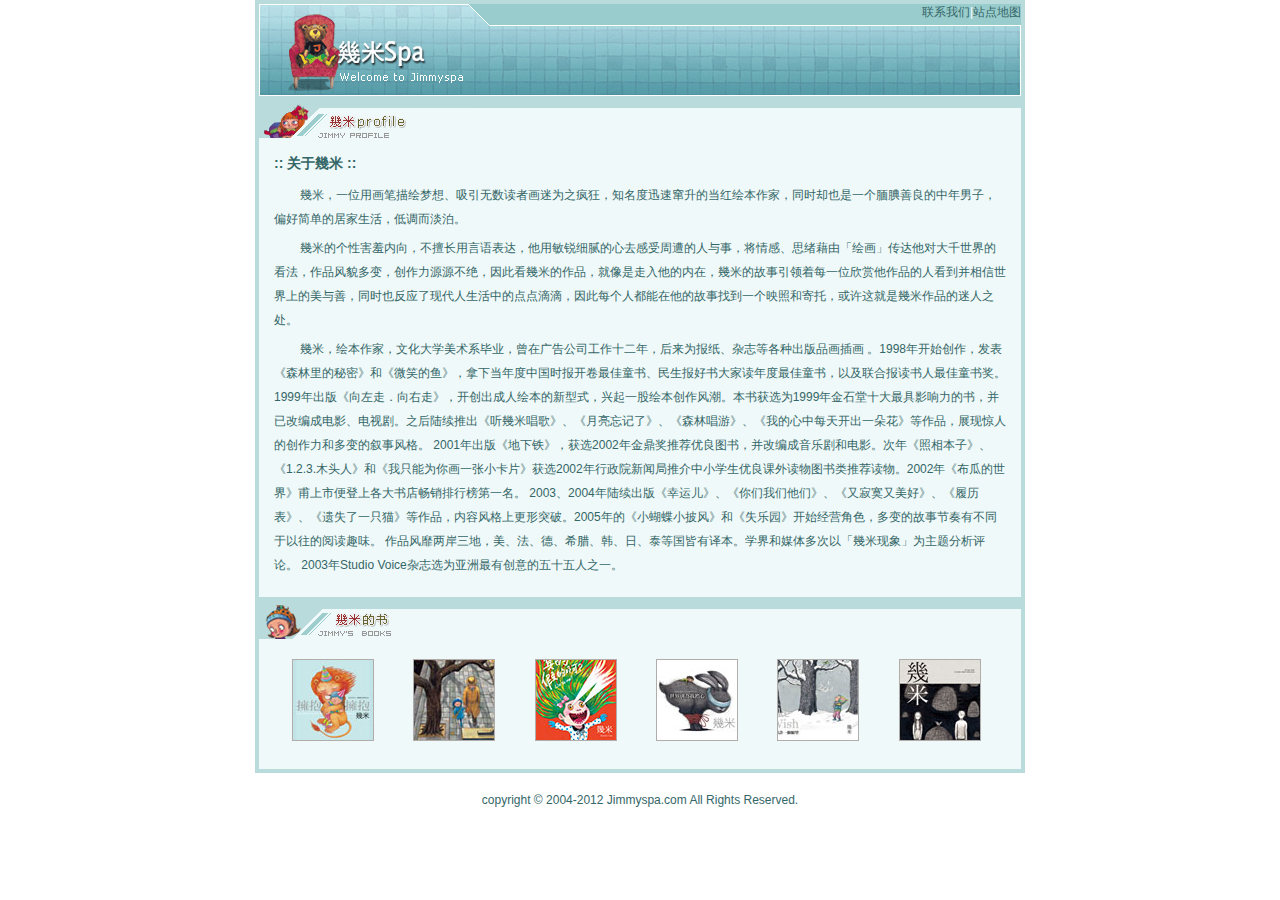
<file: JimmySpa/index.html>
<!DOCTYPE html>
<html lang="en">
<head>
	<meta charset="UTF-8">
	<title>几米简介</title>
	<link rel="stylesheet" type="text/css" href="css/style.css">
</head>
<body>
	<div id="wrap">
		<div id="header"><a href="#">联系我们</a>|<a href="#">站点地图</a></div>
		<div id="mainbody">
			<div class="content profile">
				<h2>:: 关于幾米 ::</h2>
				<p>幾米，一位用画笔描绘梦想、吸引无数读者画迷为之疯狂，知名度迅速窜升的当红绘本作家，同时却也是一个腼腆善良的中年男子，偏好简单的居家生活，低调而淡泊。</p>
              	<p>幾米的个性害羞内向，不擅长用言语表达，他用敏锐细腻的心去感受周遭的人与事，将情感、思绪藉由「绘画」传达他对大千世界的看法，作品风貌多变，创作力源源不绝，因此看幾米的作品，就像是走入他的内在，幾米的故事引领着每一位欣赏他作品的人看到并相信世界上的美与善，同时也反应了现代人生活中的点点滴滴，因此每个人都能在他的故事找到一个映照和寄托，或许这就是幾米作品的迷人之处。</p>
              	<p>幾米，绘本作家，文化大学美术系毕业，曾在广告公司工作十二年，后来为报纸、杂志等各种出版品画插画 。1998年开始创作，发表《森林里的秘密》和《微笑的鱼》，拿下当年度中国时报开卷最佳童书、民生报好书大家读年度最佳童书，以及联合报读书人最佳童书奖。 1999年出版《向左走．向右走》，开创出成人绘本的新型式，兴起一股绘本创作风潮。本书获选为1999年金石堂十大最具影响力的书，并已改编成电影、电视剧。之后陆续推出《听幾米唱歌》、《月亮忘记了》、《森林唱游》、《我的心中每天开出一朵花》等作品，展现惊人的创作力和多变的叙事风格。 2001年出版《地下铁》，获选2002年金鼎奖推荐优良图书，并改编成音乐剧和电影。次年《照相本子》、《1.2.3.木头人》和《我只能为你画一张小卡片》获选2002年行政院新闻局推介中小学生优良课外读物图书类推荐读物。2002年《布瓜的世界》甫上市便登上各大书店畅销排行榜第一名。 2003、2004年陆续出版《幸运儿》、《你们我们他们》、《又寂寞又美好》、《履历表》、《遗失了一只猫》等作品，内容风格上更形突破。2005年的《小蝴蝶小披风》和《失乐园》开始经营角色，多变的故事节奏有不同于以往的阅读趣味。 作品风靡两岸三地，美、法、德、希腊、韩、日、泰等国皆有译本。学界和媒体多次以「幾米现象」为主题分析评论。 2003年Studio Voice杂志选为亚洲最有创意的五十五人之一。 </p>
			</div>
			<div class="content book">
				<a href="#"><img src="images/book1.jpg" height="80" width="80"></a>
				<a href="#"><img src="images/book2.jpg" height="80" width="80"></a>
				<a href="#"><img src="images/book3.jpg" height="80" width="80"></a>
				<a href="#"><img src="images/book4.jpg" height="80" width="80"></a>
				<a href="#"><img src="images/book5.jpg" height="80" width="80"></a>
				<a href="#"><img src="images/book6.jpg" height="80" width="80"></a>
			</div>
		</div>
		<div id="footer">copyright © 2004-2012 Jimmyspa.com All Rights Reserved.</div>
	</div>
</body>
</html>
</file>
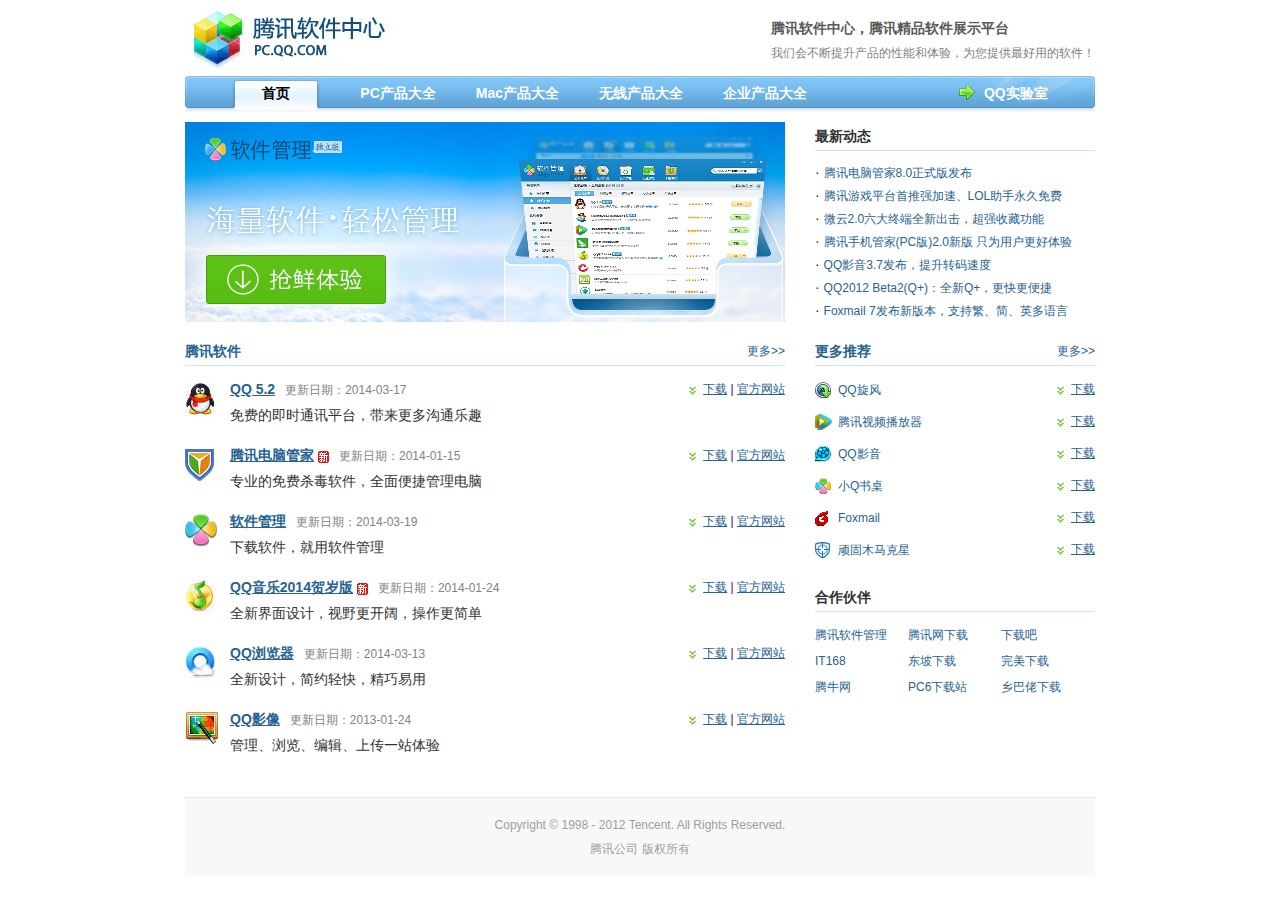
<file: TecentSoftware/index.html>
<!DOCTYPE html PUBLIC "-//W3C//DTD XHTML 1.0 Transitional//EN" "http://www.w3.org/TR/xhtml1/DTD/xhtml1-transitional.dtd">
<html xmlns="http://www.w3.org/1999/xhtml">
<head>
<meta http-equiv="Content-Type" content="text/html; charset=utf-8" />
<title>浮动布局--横向两列</title>
<link href="css/style.css" type="text/css" rel="stylesheet" />
</head>

<body>
<div id="wrap">
  <div id="header">
    <div class="logo">
      <h1><a href="#">腾讯软件中心</a></h1>
      <dl>
        <dt>腾讯软件中心，腾讯精品软件展示平台</dt>
        <dd>我们会不断提升产品的性能和体验，为您提供最好用的软件！</dd>
      </dl>
    </div>
    <div id="nav">
      <ul>
        <li class="current"><a href="#">首页</a></li>
        <li><a href="#">PC产品大全</a></li>
        <li><a href="#">Mac产品大全</a></li>
        <li><a href="#">无线产品大全</a></li>
        <li><a href="#">企业产品大全</a></li>
        <li class="qq_lab"><a href="#">QQ实验室</a></li>
      </ul>
    </div>
  </div>
  <div id="mainbody">
    <div class="content"> <img src="images/banner.png" width="600" height="200" class="margin_btm_15" />
      <div class="box">
        <h2><a href="#">腾讯软件</a><span><a href="#">更多>></a></span></h2>
        <ul class="softwarelist">
          <li>
            <dl class="software_1">
              <dt><a href="#">QQ 5.2</a>更新日期：2014-03-17</dt>
              <dd>免费的即时通讯平台，带来更多沟通乐趣</dd>
            </dl>
            <span><a href="#" class="download">下载</a> | <a href="#">官方网站</a></span> </li>
          <li>
            <dl class="software_2">
              <dt><a href="#" class="new">腾讯电脑管家</a>更新日期：2014-01-15</dt>
              <dd>专业的免费杀毒软件，全面便捷管理电脑</dd>
            </dl>
            <span><a href="#" class="download">下载</a> | <a href="#">官方网站</a></span> </li>
          <li>
            <dl class="software_3">
              <dt><a href="#">软件管理</a>更新日期：2014-03-19</dt>
              <dd>下载软件，就用软件管理</dd>
            </dl>
            <span><a href="#" class="download">下载</a> | <a href="#">官方网站</a></span> </li>
          <li>
            <dl class="software_4">
              <dt><a href="#" class="new">QQ音乐2014贺岁版</a>更新日期：2014-01-24</dt>
              <dd>全新界面设计，视野更开阔，操作更简单</dd>
            </dl>
            <span><a href="#" class="download">下载</a> | <a href="#">官方网站</a></span> </li>
          <li>
            <dl class="software_5">
              <dt><a href="#">QQ浏览器</a>更新日期：2014-03-13</dt>
              <dd>全新设计，简约轻快，精巧易用</dd>
            </dl>
            <span><a href="#" class="download">下载</a> | <a href="#">官方网站</a></span> </li>
          <li>
            <dl class="software_6">
              <dt><a href="#">QQ影像</a>更新日期：2013-01-24</dt>
              <dd>管理、浏览、编辑、上传一站体验</dd>
            </dl>
            <span><a href="#" class="download">下载</a> | <a href="#">官方网站</a></span> </li>
        </ul>
      </div>
    </div>
    <div class="sidebar">
      <div class="box">
        <h2>最新动态</h2>
        <ul class="newslist">
          <li>&middot; <a href="#">腾讯电脑管家8.0正式版发布</a></li><!-- &middot;指的是界面的上的一个小点 -->
          <li>&middot; <a href="#">腾讯游戏平台首推强加速、LOL助手永久免费</a></li>
          <li>&middot; <a href="#">微云2.0六大终端全新出击，超强收藏功能</a></li>
          <li>&middot; <a href="#">腾讯手机管家(PC版)2.0新版 只为用户更好体验</a></li>
          <li>&middot; <a href="#">QQ影音3.7发布，提升转码速度</a></li>
          <li>&middot; <a href="#">QQ2012 Beta2(Q+)：全新Q+，更快更便捷</a></li>
          <li>&middot; <a href="#">Foxmail 7发布新版本，支持繁、简、英多语言</a></li>
        </ul>
      </div>
      <div class="box">
        <h2><a href="#">更多推荐</a> <span><a href="#">更多>></a></span></h2>
        <ul class="downlist">
          <li class="soft_r_1"><a href="#">QQ旋风</a><span><a href="#" class="download">下载</a></span></li>
          <li class="soft_r_2"><a href="#">腾讯视频播放器</a><span><a href="#" class="download">下载</a></span></li>
          <li class="soft_r_3"><a href="#">QQ影音</a><span><a href="#" class="download">下载</a></span></li>
          <li class="soft_r_4"><a href="#">小Q书桌</a><span><a href="#" class="download">下载</a></span></li>
          <li class="soft_r_5"><a href="#">Foxmail</a><span><a href="#" class="download">下载</a></span></li>
          <li class="soft_r_6"><a href="#">顽固木马克星</a><span><a href="#" class="download">下载</a></span></li>
        </ul>
      </div>
      <div class="box">
        <h2>合作伙伴</h2>
        <div class="fri_link"><a href="#">腾讯软件管理</a> <a href="#">腾讯网下载</a> <a href="#">下载吧</a> <a href="#">IT168</a><a href="#">东坡下载</a> <a href="#">完美下载</a> <a href="#">腾牛网</a> <a href="#">PC6下载站</a> <a href="#">乡巴佬下载</a></div>
      </div>
    </div>
  </div>
  <div id="footer">
    <ul>
      <li>Copyright © 1998 - 2012 Tencent. All Rights Reserved.</li>
      <li>腾讯公司 版权所有</li>
    </ul>
  </div>
</div>
</body>
</html>
</file>
<file: JimmySpa/css/style.css>
/* 初始化 */
*{  margin: 0;
	padding:0;
	font-size: 12px;
	color:#346667;
	font-family: Arial, Helvetica, sans-serif,"宋体"; 
}

a{
	text-decoration: none;/* 规定添加到文本的修饰 */
}
a:hover{
	text-decoration: underline;/* 鼠标移上去有下划线 */
}

#wrap{
	width: 770px;
	margin: 0 auto;/* 自动居中 */
}
#header{
	width: 762px;
	border: 4px solid #badbdb;
	background: url(../images/banner.gif) no-repeat;
	height: 92px;
	text-align: right;
	color: #fff;
}
h2{
	line-height: 30px;
	font-size: 14px;
	margin-bottom: 5px;
}
p{
	line-height: 24px;
	text-indent: 26px;/* 第一行缩进26px */
	margin-bottom: 5px;
}
#mainbody,#footer{
	width: 100%;/* 表示和父元素wrap一样 */
}
.content{
	background: #eff9f9; 
	padding:44px 15px 15px;/* 44px是文字距离mainbody顶部的距离 */
	border:4px solid #badbdb;
}
.profile{
	background: url(../images/t_profile.gif) no-repeat #eff9f9;
}
.book{
	background: url(../images/t_book.gif) no-repeat #eff9f9;
}
.book img{
	border: 1px solid #b1adaa;
	margin: 10px 18px;
}
#footer{
	text-align: center;
	padding:20px 0;
}
</file>
<file: TecentSoftware/css/style.css>
/* CSS Document */
*{margin:0; padding:0; font-size:14px; color:#323232; list-style:none; font-family:Verdana, Geneva, sans-serif,"宋体";}
a{color:#266392; text-decoration:none;}
a:hover{text-decoration:underline;}
h2{line-height:28px; border-bottom:1px solid #cce6f5; margin-bottom:10px;}
h2 span{float:right;}
h2 span a{font-size:12px; font-weight:normal;}

#wrap{width:910px; margin:0 auto;}

#header,#mainbody{width:100%; overflow:hidden; margin-bottom:10px;}

.logo{width:100%; overflow:hidden; margin-top:5px;}
/* text-indent:-9999px;将文字甩到屏幕看不到的地方,cursor:pointer光标呈现为指示链接的指针（一只手） */
.logo h1{float:left; background:url(../images/logo.gif) no-repeat; width:218px; height:63px; text-indent:-9999px; cursor:pointer;}
.logo dl{float:right; margin-top:10px;}
.logo dt{font-weight:bold; color:#5a5a5a; line-height:26px;}
.logo dd{font-size:12px; color:#828282; line-height:24px;}

#nav{width:100%; margin-top:8px; background:url(../images/navbg.gif) no-repeat; height:36px; overflow:hidden;}
#nav ul{width:94%; margin:0 auto; overflow:hidden;}
#nav li{float:left; line-height:34px; font-weight:bold; margin:0 20px; font-size:16px;}
#nav li a{color:#fff;}
#nav li a:hover{text-decoration:none;}
#nav li.current{background:url(../images/home.gif) 0 4px no-repeat; width:88px; text-align:center;}
#nav li.current a{color:#000;}
#nav li.qq_lab{float:right; background:url(../images/arrow_r.gif) 0 8px no-repeat; padding-left:25px;}

.content{float:left; width:600px;}

.box{width:100%; overflow:hidden; margin-bottom:15px;}

.sidebar{float:right; width:280px;}
.sidebar li a{font-size:12px;}

.softwarelist{width:100%; overflow:hidden;}
.softwarelist li{margin-bottom:15px; width:100%; overflow:hidden;}
.softwarelist li dl{float:left; padding-left:45px;}
.softwarelist li span{float:right; font-size:12px; color:#630063; margin-top:5px;}
.softwarelist li span a{font-size:12px; text-decoration:underline;}
.softwarelist li span a:hover{text-decoration:none;}
.softwarelist li dt{font-size:12px; color:#828282; line-height:26px;}
.softwarelist li dt a{ text-decoration:underline; font-weight:bold; margin-right:10px;}
.softwarelist li dt a:hover{text-decoration:none;}
.softwarelist li dd{line-height:24px;}
.software_1{background:url(../images/icon_1.gif) 0 5px no-repeat;}
.software_2{background:url(../images/icon_2.gif) 0 5px no-repeat;}
.software_3{background:url(../images/icon_3.gif) 0 5px no-repeat;}
.software_4{background:url(../images/icon_4.gif) 0 5px no-repeat;}
.software_5{background:url(../images/icon_5.gif) 0 5px no-repeat;}
.software_6{background:url(../images/icon_6.gif) 0 5px no-repeat;}
.new{background:url(../images/new.gif) right 4px no-repeat; padding-right:15px;}
.download{padding:3px 0 0 15px; background:url(../images/downicon.gif) 0 6px no-repeat;} 

.downlist{width:100%; overflow:hidden;}
.downlist li{overflow:hidden; line-height:26px; padding-left:23px; margin-bottom:5px;}
.downlist li span{float:right; font-size:12px; color:#630063;}
.downlist li span a{font-size:12px; text-decoration:underline;}
.downlist li span a:hover{text-decoration:none;}
.soft_r_1{background:url(../images/soft_r_1.gif) 0 5px no-repeat;}
.soft_r_2{background:url(../images/soft_r_2.gif) 0 5px no-repeat;}
.soft_r_3{background:url(../images/soft_r_3.gif) 0 5px no-repeat;}
.soft_r_4{background:url(../images/soft_r_4.gif) 0 5px no-repeat;}
.soft_r_5{background:url(../images/soft_r_5.gif) 0 5px no-repeat;}
.soft_r_6{background:url(../images/soft_r_6.gif) 0 5px no-repeat;}

.newslist{width:100%;}
.newslist li{line-height:22px;}

.fri_link{width:100%;}
.fri_link a{width:88px; float:left; font-size:12px; margin-right:5px; line-height:26px;}

.margin_btm_15{margin-bottom:15px;}

#footer{margin-top:10px; padding:15px 0; width:100%; text-align:center; border-top:1px solid #e6e6e6; background:#f8f8f8;}
#footer li{line-height:24px; color:#9e9e9e; font-size:12px;}
</file>
